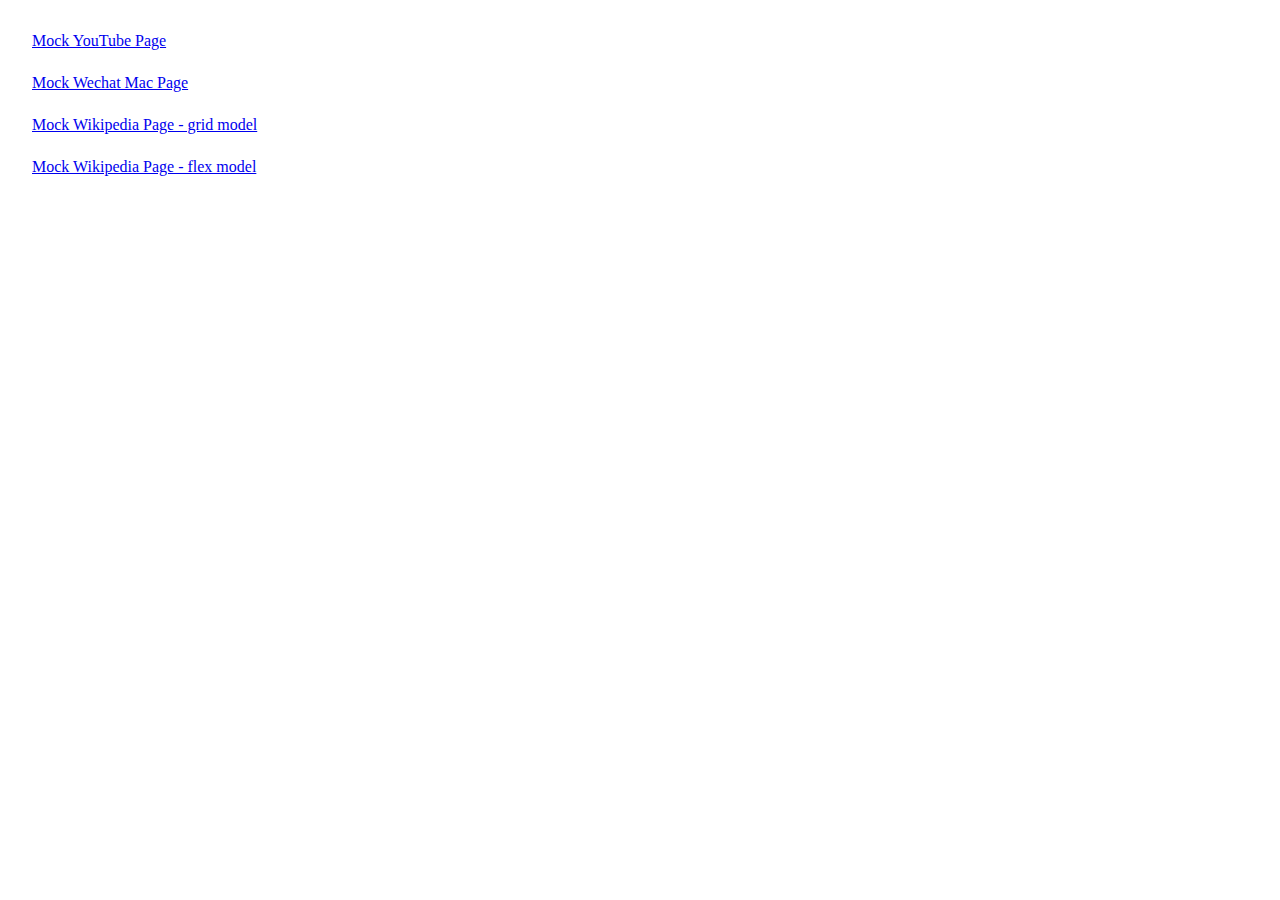
<file: index.html>
<!DOCTYPE html>
<html lang="en">
<head>
    <meta charset="UTF-8">
    <meta name="viewport" content="width=device-width, initial-scale=1.0">
    <title>Document</title>
    <link rel="stylesheet" href="common.css">
    <style>
        a {
            display:block;
            padding: 12px;
        }
    </style>
</head>
<body>
    <a href="youtube.html">Mock YouTube Page</a>
    <a href="wechat-mac.html">Mock Wechat Mac Page</a>
    <a href="wikipedia-grid.html">Mock Wikipedia Page - grid model</a>
    <a href="wikipedia-flex.html">Mock Wikipedia Page - flex model</a>
</body>
</html>
</file>
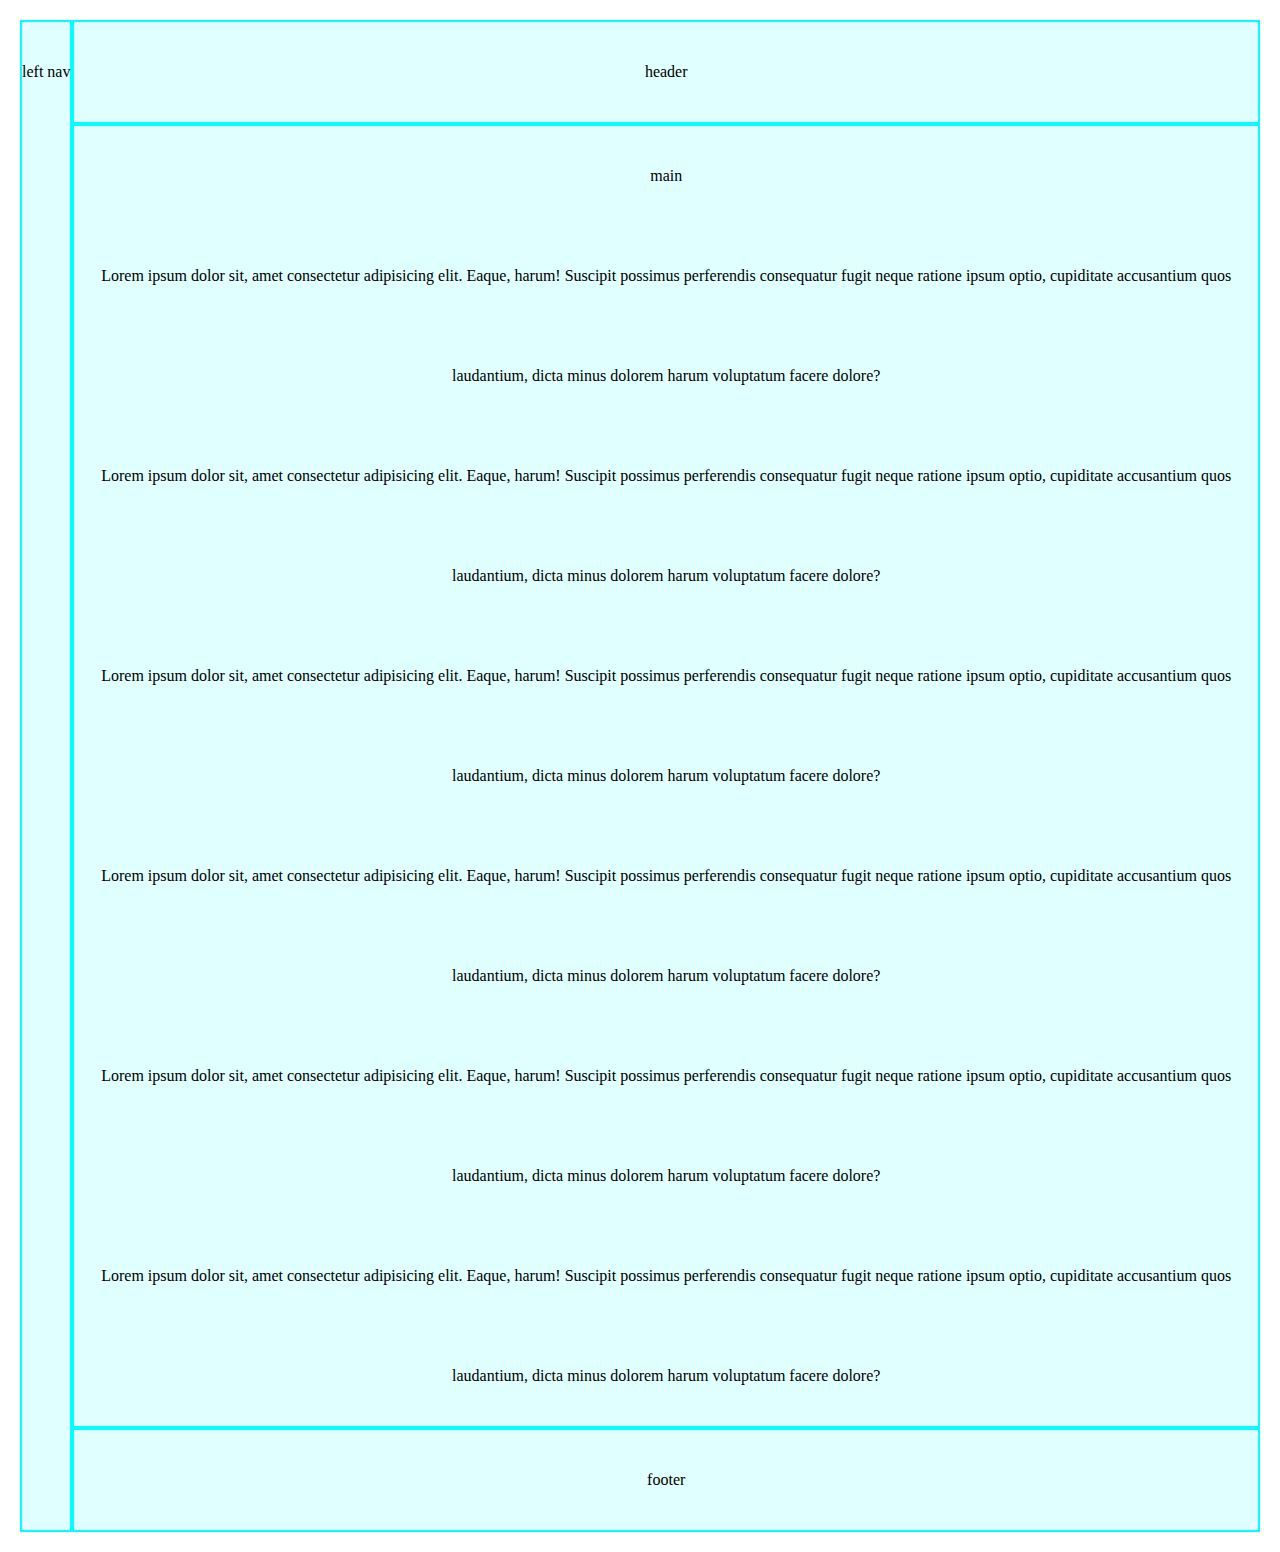
<file: wikipeda-grid.html>
<!DOCTYPE html>
<html lang="en">
<head>
    <meta charset="UTF-8">
    <meta name="viewport" content="width=device-width, initial-scale=1.0">
    <title>Document</title>
    <link rel="stylesheet" href="common.css">
    <style>
        body {
            display:grid;
            grid-template-columns: auto 1fr;
            grid-template-rows: auto 1fr auto;
        }
        .left-nav {
            grid-row: 1/4
        }

    </style>
</head>
<body>
    <div class="left-nav demo-box">left nav</div>
    <div class="header demo-box">header</div>
    <div class="main demo-box">main
        <p>Lorem ipsum dolor sit, amet consectetur adipisicing elit. Eaque, harum! Suscipit possimus perferendis consequatur fugit neque ratione ipsum optio, cupiditate accusantium quos laudantium, dicta minus dolorem harum voluptatum facere dolore?</p>
        <p>Lorem ipsum dolor sit, amet consectetur adipisicing elit. Eaque, harum! Suscipit possimus perferendis consequatur fugit neque ratione ipsum optio, cupiditate accusantium quos laudantium, dicta minus dolorem harum voluptatum facere dolore?</p>
        <p>Lorem ipsum dolor sit, amet consectetur adipisicing elit. Eaque, harum! Suscipit possimus perferendis consequatur fugit neque ratione ipsum optio, cupiditate accusantium quos laudantium, dicta minus dolorem harum voluptatum facere dolore?</p>
        <p>Lorem ipsum dolor sit, amet consectetur adipisicing elit. Eaque, harum! Suscipit possimus perferendis consequatur fugit neque ratione ipsum optio, cupiditate accusantium quos laudantium, dicta minus dolorem harum voluptatum facere dolore?</p>
        <p>Lorem ipsum dolor sit, amet consectetur adipisicing elit. Eaque, harum! Suscipit possimus perferendis consequatur fugit neque ratione ipsum optio, cupiditate accusantium quos laudantium, dicta minus dolorem harum voluptatum facere dolore?</p>
        <p>Lorem ipsum dolor sit, amet consectetur adipisicing elit. Eaque, harum! Suscipit possimus perferendis consequatur fugit neque ratione ipsum optio, cupiditate accusantium quos laudantium, dicta minus dolorem harum voluptatum facere dolore?</p>
    </div>
    <div class="footer demo-box">footer</div>
</body>
</html>
</file>
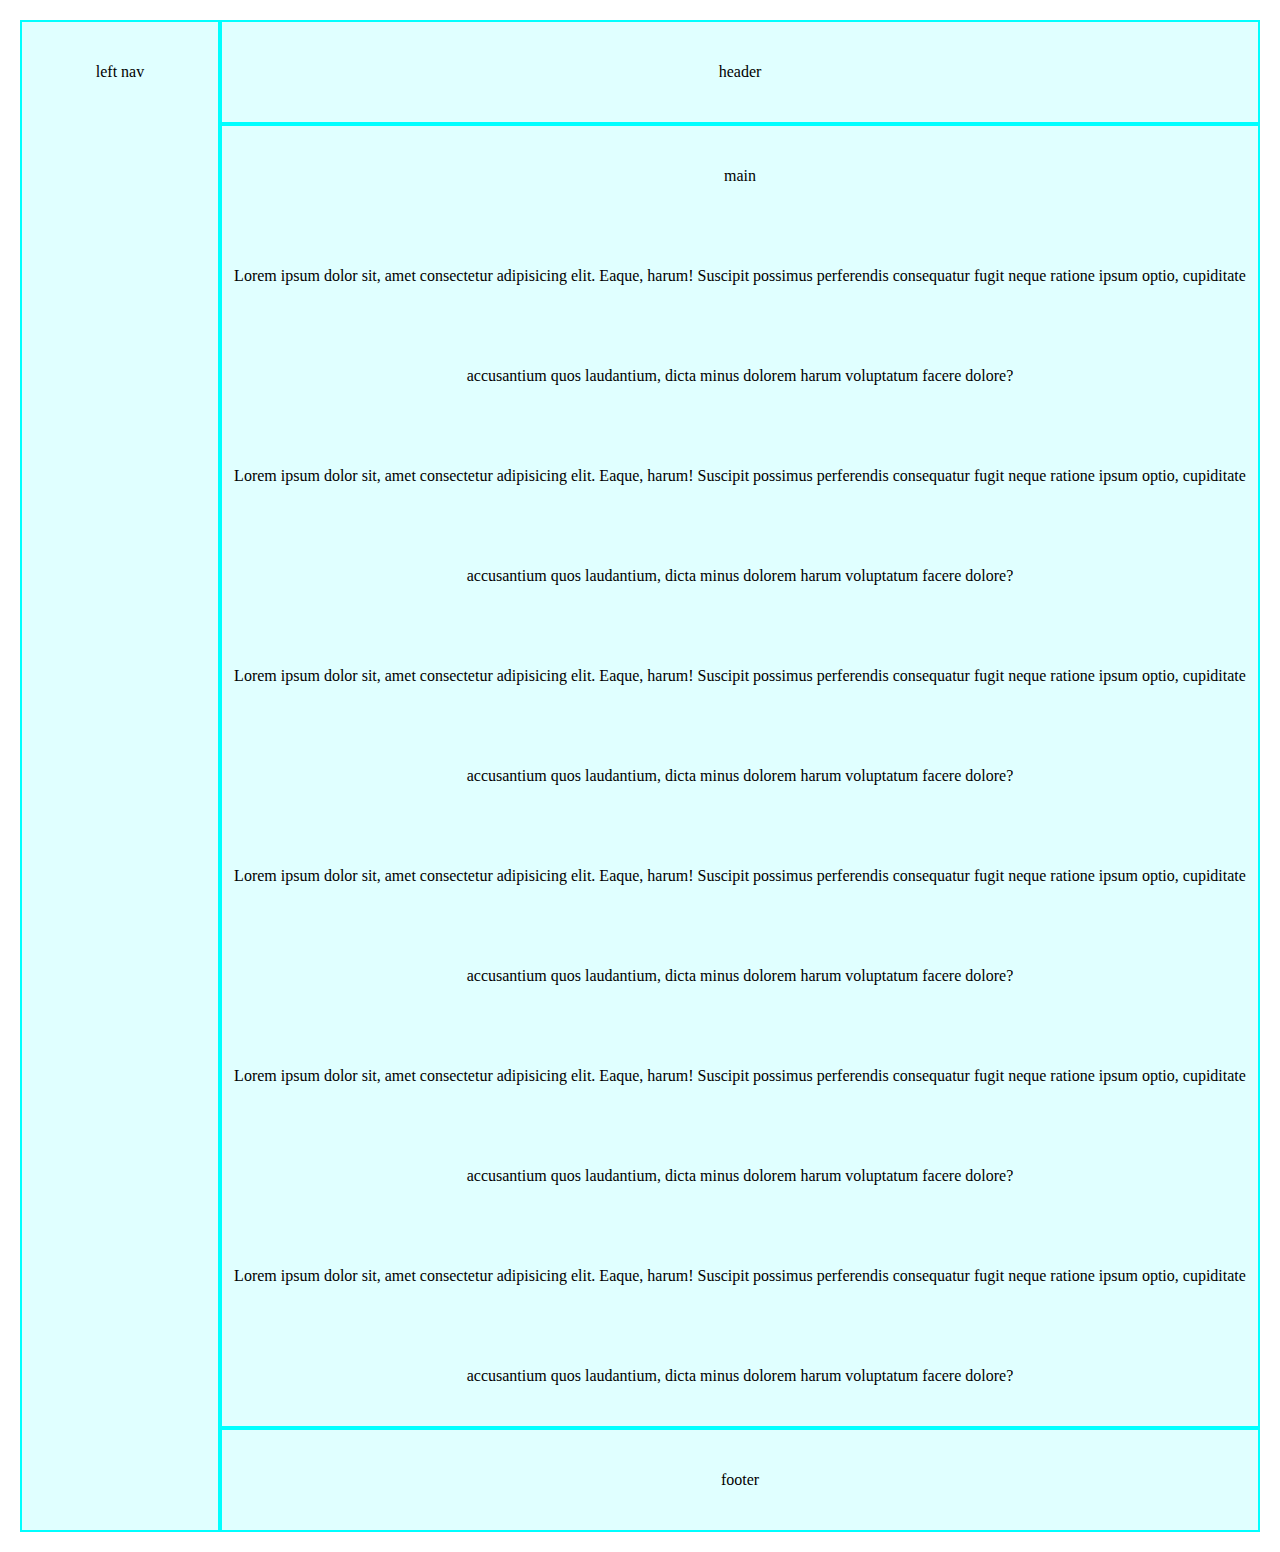
<file: wikipedia-flex.html>
<!DOCTYPE html>
<html lang="en">
<head>
    <meta charset="UTF-8">
    <meta name="viewport" content="width=device-width, initial-scale=1.0">
    <title>Document</title>
    <link rel="stylesheet" href="common.css">
    <style>
        body {
            display:flex;
        }
        .flex-column {
            display:flex;
            flex-direction: column;
        }
        .left-nav {
            flex-shrink: 0;
           flex-basis: 200px;
        }
    </style>
</head>
<body>
    <div class="left-nav demo-box">left nav</div>
    <div class="flex-column">
        <div class="header demo-box">header</div>
        <div class="main demo-box">main
            <p>Lorem ipsum dolor sit, amet consectetur adipisicing elit. Eaque, harum! Suscipit possimus perferendis consequatur fugit neque ratione ipsum optio, cupiditate accusantium quos laudantium, dicta minus dolorem harum voluptatum facere dolore?</p>
            <p>Lorem ipsum dolor sit, amet consectetur adipisicing elit. Eaque, harum! Suscipit possimus perferendis consequatur fugit neque ratione ipsum optio, cupiditate accusantium quos laudantium, dicta minus dolorem harum voluptatum facere dolore?</p>
            <p>Lorem ipsum dolor sit, amet consectetur adipisicing elit. Eaque, harum! Suscipit possimus perferendis consequatur fugit neque ratione ipsum optio, cupiditate accusantium quos laudantium, dicta minus dolorem harum voluptatum facere dolore?</p>
            <p>Lorem ipsum dolor sit, amet consectetur adipisicing elit. Eaque, harum! Suscipit possimus perferendis consequatur fugit neque ratione ipsum optio, cupiditate accusantium quos laudantium, dicta minus dolorem harum voluptatum facere dolore?</p>
            <p>Lorem ipsum dolor sit, amet consectetur adipisicing elit. Eaque, harum! Suscipit possimus perferendis consequatur fugit neque ratione ipsum optio, cupiditate accusantium quos laudantium, dicta minus dolorem harum voluptatum facere dolore?</p>
            <p>Lorem ipsum dolor sit, amet consectetur adipisicing elit. Eaque, harum! Suscipit possimus perferendis consequatur fugit neque ratione ipsum optio, cupiditate accusantium quos laudantium, dicta minus dolorem harum voluptatum facere dolore?</p>
        
        </div>
        <div class="footer demo-box">footer</div>
    </div>
</body>
</html>
</file>
<file: common.css>
/* Reset */
* {
    margin: 0;
    padding: 0;
    box-sizing: border-box;
}

body {
    padding: 20px;
    box-sizing: border-box;
}

.demo-box {
    min-height:100px;
    line-height: 100px;
    text-align: center;
    border: 2px solid cyan;
    background-color: lightcyan;
}

.yellow-box,.yb {
    border: 1px dotted rgba(255,255,0,0.75);
    background-color: rgba(255,255,0,0.5);
    
}

.cyan-box,.cyb {
    border: 1px dotted rgba(0,255,255,0.75);;
    background-color: rgba(122,255,255,0.5);;
}

.cyan-box,.cyb {
    border: 1px dotted rgba(0,255,255,0.75);;
    background-color: rgba(122,255,255,0.5);;
}

.red-box,.rb {
    border: 1px dotted rgba(255,0,0,0.75);;
    background-color: rgba(255,122,122,0.5);;
}

.green-box,.gb {
    border: 1px dotted rgba(0,255,0,0.75);;
    background-color: rgba(122,255,122,0.5);;
}


.flex-container {
    display:flex;
}

.flex-column {
    flex-direction: column;
}
.flex-row {
    flex-direction: row;
}
.align-items-center {
    align-items: center;
}

.rtl {
    direction: rtl;
}
</file>
